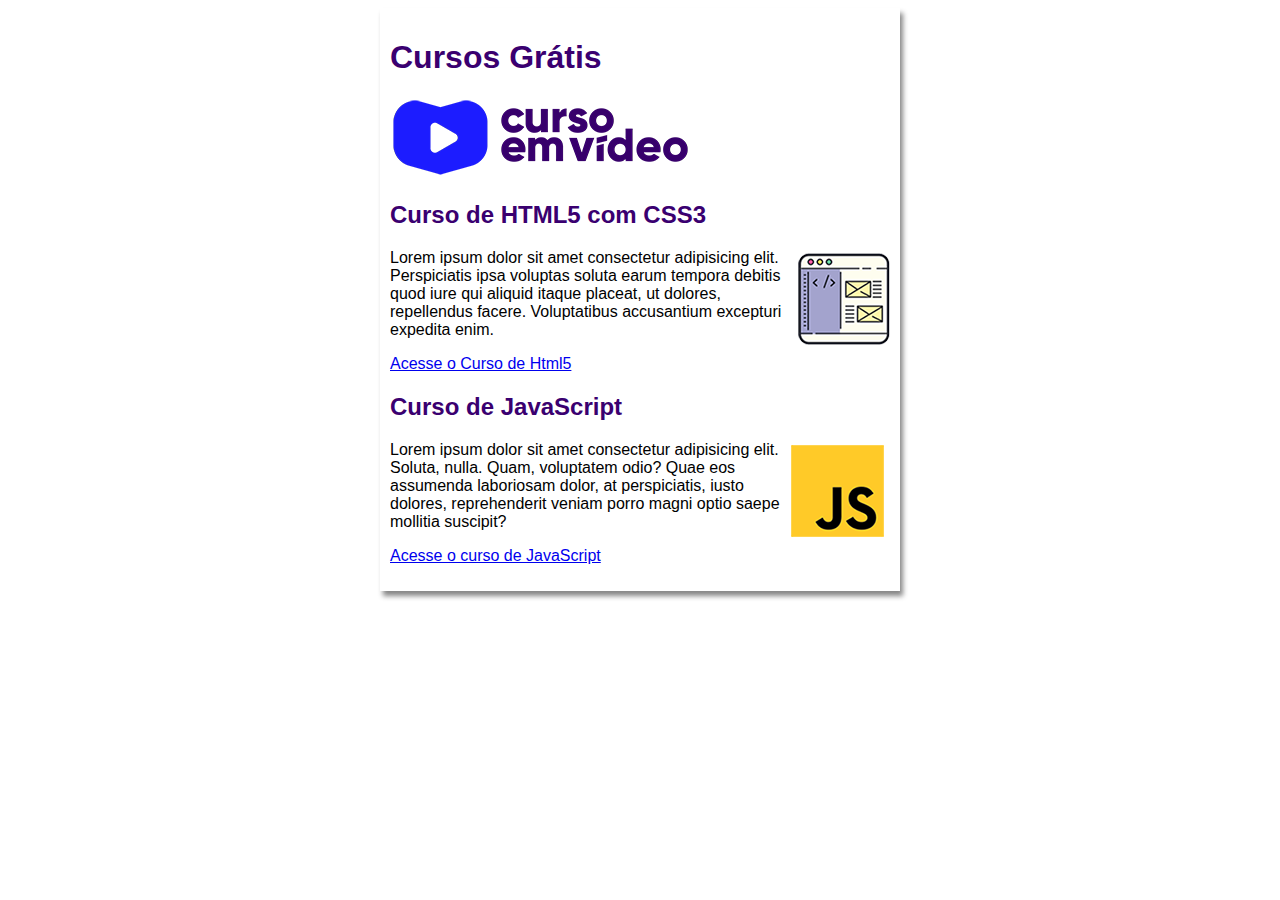
<file: index.html>
<!DOCTYPE html>
<html lang="pt-br">
<head>
    <meta charset="UTF-8">
    <meta name="viewport" content="width=device-width, initial-scale=1.0">
    <title>Curso em Video</title>
    <link rel="stylesheet" href="estilos/style.css">
</head>
<body>
    <main>
        <header>
            <h1>Cursos Grátis</h1>
            <img src="Imagens/curso-em-video-cor.png" alt="Curso em Video">
        </header>
        <article>
            <h2>Curso de HTML5 com CSS3</h2>
            <img class="lado" src="Imagens/curso-html-css.png" alt="Curso de Html">
            <p>Lorem ipsum dolor sit amet consectetur adipisicing elit. Perspiciatis ipsa voluptas soluta earum tempora debitis quod iure qui aliquid itaque placeat, ut dolores, repellendus facere. Voluptatibus accusantium excepturi expedita enim.</p>
            <p><a href="curso-html.html">Acesse o Curso de Html5</a></p>
        </article>
        <article>
            <h2>Curso de JavaScript</h2>
            <img class="lado" src="Imagens/curso-javascript.png" alt="Curso JS">
            <p>Lorem ipsum dolor sit amet consectetur adipisicing elit. Soluta, nulla. Quam, voluptatem odio? Quae eos assumenda laboriosam dolor, at perspiciatis, iusto dolores, reprehenderit veniam porro magni optio saepe mollitia suscipit?</p>
            <p><a href="curso-js.html">Acesse o curso de JavaScript</a></p>
        </article>
    </main>
</body>
</html>
</file>
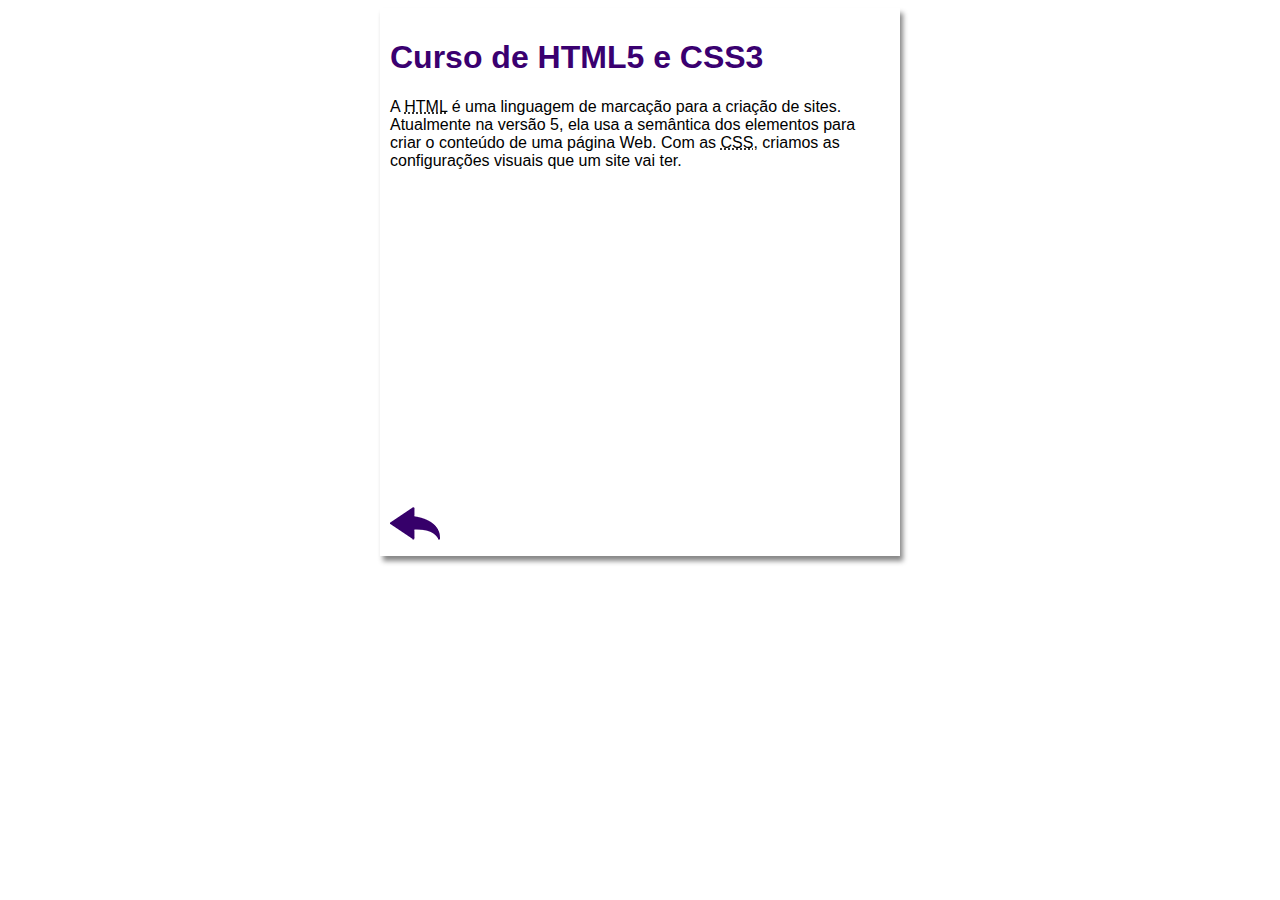
<file: curso-html.html>
<!DOCTYPE html>
<html lang="pt-br">
<head>
    <meta charset="UTF-8">
    <meta name="viewport" content="width=device-width, initial-scale=1.0">
    <title>Curso de HTML</title>
    <link rel="stylesheet" href="estilos/style.css">
</head>
<body>
    <main>
        <header>
            <h1>Curso de HTML5 e CSS3</h1>
        </header>
        <article>
            <p>A <abbr title="HyperText Markup Language">HTML</abbr> é uma linguagem de marcação para a criação de sites. Atualmente na versão 5, ela usa a semântica dos elementos para criar o conteúdo de uma página Web. Com as <abbr title="Cascading Style Sheets">CSS</abbr>, criamos as configurações visuais que um site vai ter.</p>

            <iframe width="560" height="315" src="https://www.youtube.com/embed/riSVzwlSnhw" frameborder="0" allow="accelerometer; autoplay; clipboard-write; encrypted-media; gyroscope; picture-in-picture" allowfullscreen></iframe>
            <a href="index.html"><img src="Imagens/btn-back.png" alt="Voltar"></a>

        </article>
    </main>
</body>
</html>
</file>
<file: estilos/style.css>
*{
    font-family:Arial, Helvetica, sans-serif ;
    font-size: 16px;
}

body {
    background-color: white;

}

main {
    background-color: white;
    width: 500px;
    margin: auto;
    padding: 10px;
    box-shadow: 3px 5px 5px rgba(0, 0, 0, 0.473);
}

h1 {
    font-size: 2em;
    color:rgba(58, 0, 112)
}

h2 {
    font-size: 1.5em;
    color: rgb(58, 0, 112)
}

img.lado{
    float: right;
}

a:houver {
    text-decoration: underline;
    color: rgba(26, 26, 255);
}
</file>
